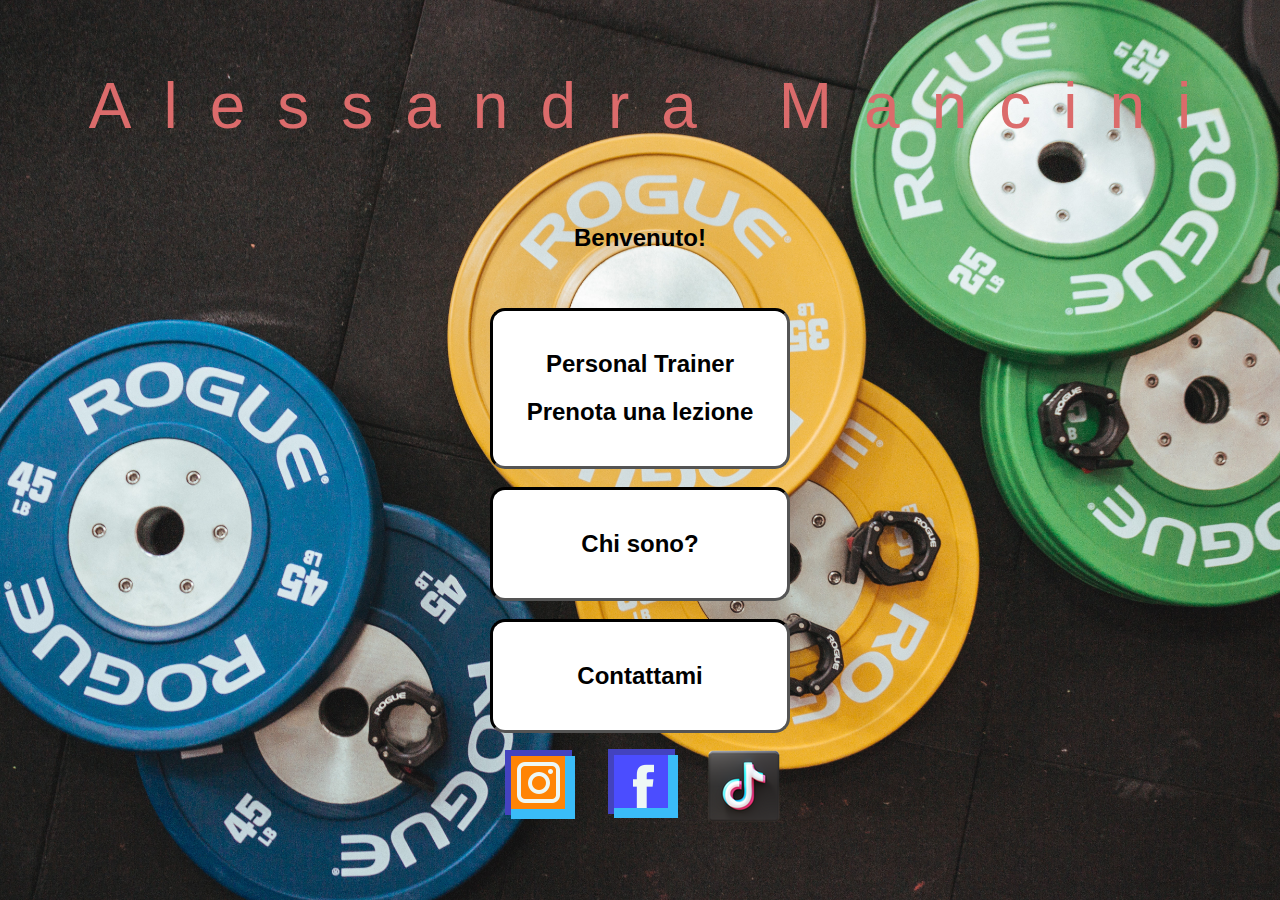
<file: index.html>
<!DOCTYPE html>
<html>
<head>
    <meta charset="UTF-8">
    <meta http-equiv="X-UA-Compatible" content="IE=edge">
    <meta name="viewport" content="width=device-width, initial-scale=1.0">
    <link rel="stylesheet" href="style.css">
    <title>Alessandra Mancini</title>
    <style>
      body{
         background-image: url('hp.jpg');
      }
    </style>
</head>
<body><center><br>
    <h1>Alessandra Mancini</h1>
    <br>
    <h2>Benvenuto!</h2><br><br>

    
    <a href="contatto.html">
        <div id="box">
        <h2>Personal Trainer</h2>
        <h2>Prenota una lezione</h2>
       </div>
    </a>
       
       <br><br>
    
    <a href="chisono.html">
       <div id="box">
        <h2>Chi sono?</h2>
       </div>
    </a> 

       <br><br>

    <a href="contatto.html">
       <div id="box">
        <h2>Contattami</h2>
       </div>
    </a>
    <br>
    <a href="https://www.instagram.com/alessandra.m_p.t/"><img src="insta.png" id="img"></a>
    <a href="https://www.facebook.com/alessandra.mancini.7777019"><img src="face.png" id="img"></a>
    <a href="https://www.tiktok.com/@alessandratrainer"><img src="tik.png" id="img"></a>
</body>
</html>
</file>
<file: style.css>
body{
    font-family: 'Segoe UI', Tahoma, Geneva, Verdana, sans-serif;
    background-size: cover;
    background-position: center;
    background-repeat: no-repeat;
    background-attachment: fixed;

    align-items: center;
    text-align: center;
}

* {
    box-sizing: border-box;
    user-select: none;
}

a {
    color: rgb(0, 0, 0);
    text-decoration: none;
}
  
a:hover{
      color: rgba(0, 0, 0);
}

h1{
    font-size: clamp(1rem, 5vw, 5rem);
    font-weight: 400;
    text-align: center;
    letter-spacing: 0.5em;
    margin-right: -0.5em;
    color: #db6b6b;
    width: 90vw;
    max-width: 1200px;
    font-family: 'Franklin Gothic Medium', 'Arial Narrow', Arial, sans-serif;
      
}

#box{
    border-style: inset;
    border-color: black;
    border-radius: 15px;
    display: inline-block;
    padding: 20px;
    background-color: rgb(255, 255, 255);
    width: 300px;
}

#box:hover{
    border-style: inset;
    border-color: black;
    border-radius: 15px;
    display: inline-block;
    padding: 20px;
    background-color: rgba(255, 255, 255, 0.356);
    width: 350px;
}

#img:hover{
    opacity: 50%;
}

#personal{
    width: 300px;
    height: 300px;
    border-radius: 500px;
    border-color: black;
    box-shadow: 0px 0px 10px 10px goldenrod;
}

#ti{
    color: goldenrod;
}
</file>
